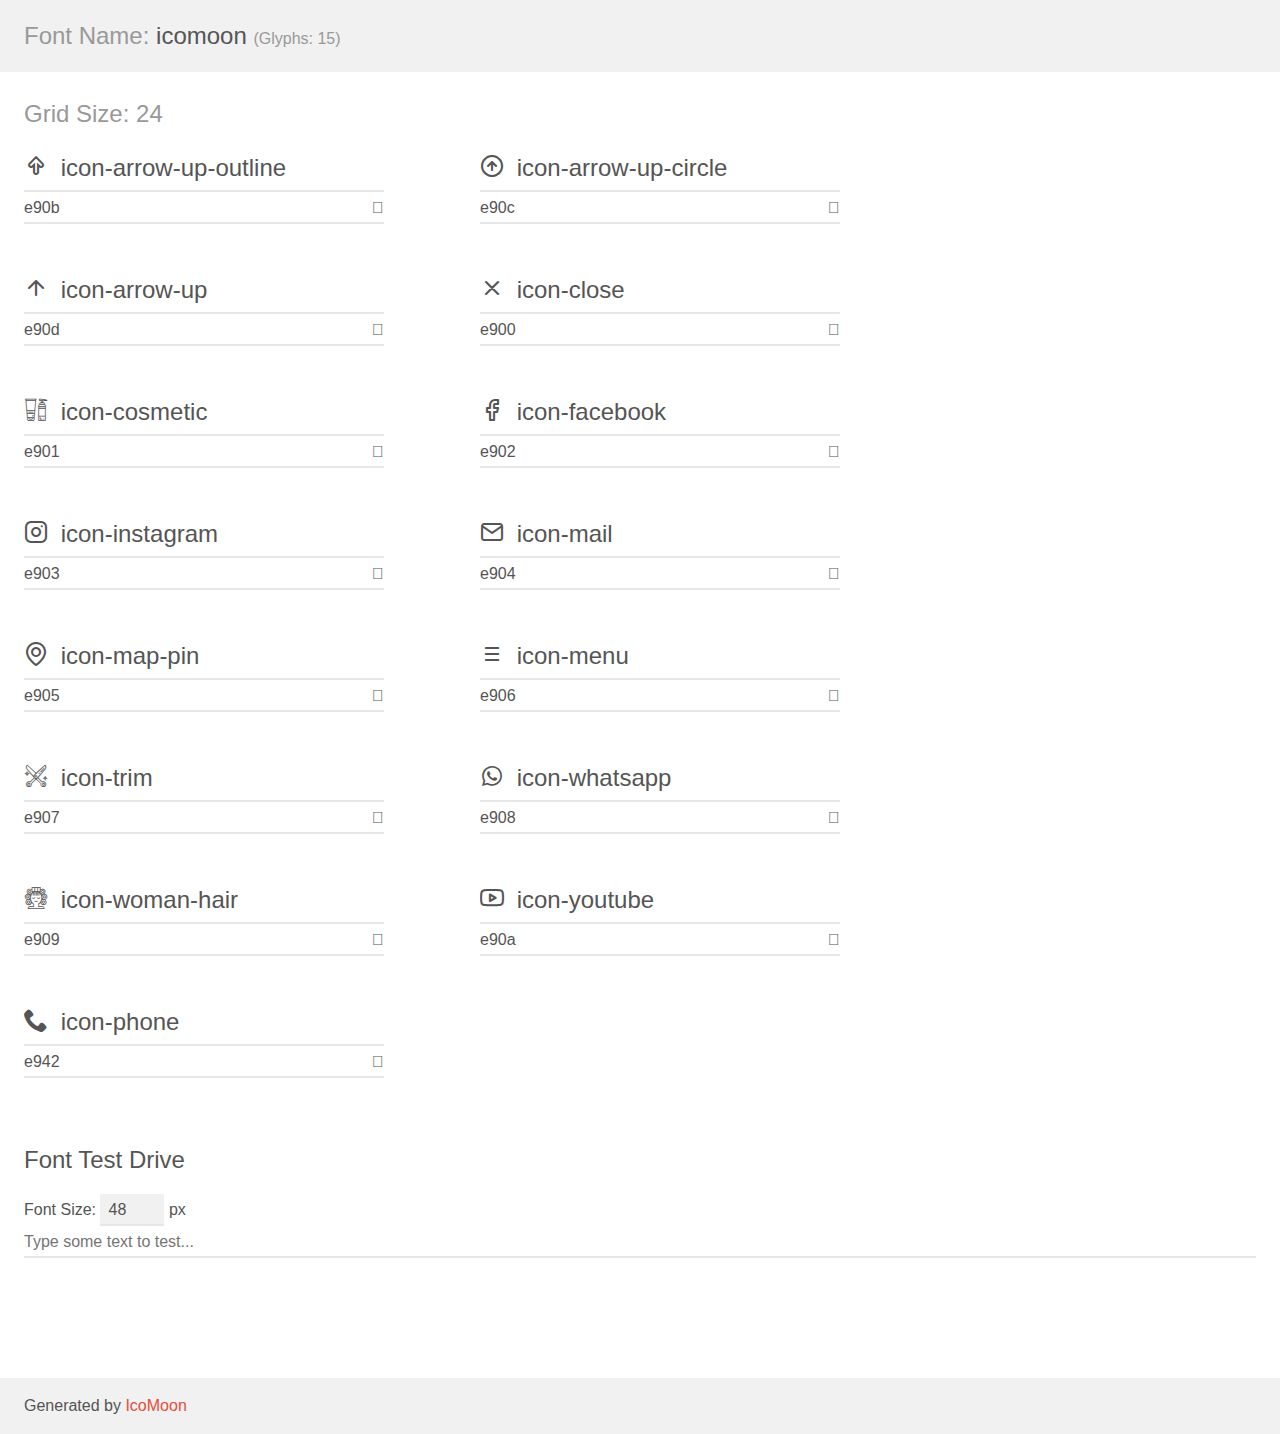
<file: Nova pasta/A/demo.html>
<!doctype html>
<html>
<head>
    <meta charset="utf-8">
    <title>IcoMoon Demo</title>
    <meta name="description" content="An Icon Font Generated By IcoMoon.io">
    <meta name="viewport" content="width=device-width, initial-scale=1">
    <link rel="stylesheet" href="demo-files/demo.css">
    <link rel="stylesheet" href="style.css"></head>
<body>
    <div class="bgc1 clearfix">
        <h1 class="mhmm mvm"><span class="fgc1">Font Name:</span> icomoon <small class="fgc1">(Glyphs:&nbsp;15)</small></h1>
    </div>
    <div class="clearfix mhl ptl">
        <h1 class="mvm mtn fgc1">Grid Size: 24</h1>
        <div class="glyph fs1">
            <div class="clearfix bshadow0 pbs">
                <span class="icon-arrow-up-outline"></span>
                <span class="mls"> icon-arrow-up-outline</span>
            </div>
            <fieldset class="fs0 size1of1 clearfix hidden-false">
                <input type="text" readonly value="e90b" class="unit size1of2" />
                <input type="text" maxlength="1" readonly value="&#xe90b;" class="unitRight size1of2 talign-right" />
            </fieldset>
            <div class="fs0 bshadow0 clearfix hidden-true">
                <span class="unit pvs fgc1">liga: </span>
                <input type="text" readonly value="" class="liga unitRight" />
            </div>
        </div>
        <div class="glyph fs1">
            <div class="clearfix bshadow0 pbs">
                <span class="icon-arrow-up-circle"></span>
                <span class="mls"> icon-arrow-up-circle</span>
            </div>
            <fieldset class="fs0 size1of1 clearfix hidden-false">
                <input type="text" readonly value="e90c" class="unit size1of2" />
                <input type="text" maxlength="1" readonly value="&#xe90c;" class="unitRight size1of2 talign-right" />
            </fieldset>
            <div class="fs0 bshadow0 clearfix hidden-true">
                <span class="unit pvs fgc1">liga: </span>
                <input type="text" readonly value="" class="liga unitRight" />
            </div>
        </div>
        <div class="glyph fs1">
            <div class="clearfix bshadow0 pbs">
                <span class="icon-arrow-up"></span>
                <span class="mls"> icon-arrow-up</span>
            </div>
            <fieldset class="fs0 size1of1 clearfix hidden-false">
                <input type="text" readonly value="e90d" class="unit size1of2" />
                <input type="text" maxlength="1" readonly value="&#xe90d;" class="unitRight size1of2 talign-right" />
            </fieldset>
            <div class="fs0 bshadow0 clearfix hidden-true">
                <span class="unit pvs fgc1">liga: </span>
                <input type="text" readonly value="" class="liga unitRight" />
            </div>
        </div>
        <div class="glyph fs1">
            <div class="clearfix bshadow0 pbs">
                <span class="icon-close"></span>
                <span class="mls"> icon-close</span>
            </div>
            <fieldset class="fs0 size1of1 clearfix hidden-false">
                <input type="text" readonly value="e900" class="unit size1of2" />
                <input type="text" maxlength="1" readonly value="&#xe900;" class="unitRight size1of2 talign-right" />
            </fieldset>
            <div class="fs0 bshadow0 clearfix hidden-true">
                <span class="unit pvs fgc1">liga: </span>
                <input type="text" readonly value="" class="liga unitRight" />
            </div>
        </div>
        <div class="glyph fs1">
            <div class="clearfix bshadow0 pbs">
                <span class="icon-cosmetic"></span>
                <span class="mls"> icon-cosmetic</span>
            </div>
            <fieldset class="fs0 size1of1 clearfix hidden-false">
                <input type="text" readonly value="e901" class="unit size1of2" />
                <input type="text" maxlength="1" readonly value="&#xe901;" class="unitRight size1of2 talign-right" />
            </fieldset>
            <div class="fs0 bshadow0 clearfix hidden-true">
                <span class="unit pvs fgc1">liga: </span>
                <input type="text" readonly value="" class="liga unitRight" />
            </div>
        </div>
        <div class="glyph fs1">
            <div class="clearfix bshadow0 pbs">
                <span class="icon-facebook"></span>
                <span class="mls"> icon-facebook</span>
            </div>
            <fieldset class="fs0 size1of1 clearfix hidden-false">
                <input type="text" readonly value="e902" class="unit size1of2" />
                <input type="text" maxlength="1" readonly value="&#xe902;" class="unitRight size1of2 talign-right" />
            </fieldset>
            <div class="fs0 bshadow0 clearfix hidden-true">
                <span class="unit pvs fgc1">liga: </span>
                <input type="text" readonly value="" class="liga unitRight" />
            </div>
        </div>
        <div class="glyph fs1">
            <div class="clearfix bshadow0 pbs">
                <span class="icon-instagram"></span>
                <span class="mls"> icon-instagram</span>
            </div>
            <fieldset class="fs0 size1of1 clearfix hidden-false">
                <input type="text" readonly value="e903" class="unit size1of2" />
                <input type="text" maxlength="1" readonly value="&#xe903;" class="unitRight size1of2 talign-right" />
            </fieldset>
            <div class="fs0 bshadow0 clearfix hidden-true">
                <span class="unit pvs fgc1">liga: </span>
                <input type="text" readonly value="" class="liga unitRight" />
            </div>
        </div>
        <div class="glyph fs1">
            <div class="clearfix bshadow0 pbs">
                <span class="icon-mail"></span>
                <span class="mls"> icon-mail</span>
            </div>
            <fieldset class="fs0 size1of1 clearfix hidden-false">
                <input type="text" readonly value="e904" class="unit size1of2" />
                <input type="text" maxlength="1" readonly value="&#xe904;" class="unitRight size1of2 talign-right" />
            </fieldset>
            <div class="fs0 bshadow0 clearfix hidden-true">
                <span class="unit pvs fgc1">liga: </span>
                <input type="text" readonly value="" class="liga unitRight" />
            </div>
        </div>
        <div class="glyph fs1">
            <div class="clearfix bshadow0 pbs">
                <span class="icon-map-pin"></span>
                <span class="mls"> icon-map-pin</span>
            </div>
            <fieldset class="fs0 size1of1 clearfix hidden-false">
                <input type="text" readonly value="e905" class="unit size1of2" />
                <input type="text" maxlength="1" readonly value="&#xe905;" class="unitRight size1of2 talign-right" />
            </fieldset>
            <div class="fs0 bshadow0 clearfix hidden-true">
                <span class="unit pvs fgc1">liga: </span>
                <input type="text" readonly value="" class="liga unitRight" />
            </div>
        </div>
        <div class="glyph fs1">
            <div class="clearfix bshadow0 pbs">
                <span class="icon-menu"></span>
                <span class="mls"> icon-menu</span>
            </div>
            <fieldset class="fs0 size1of1 clearfix hidden-false">
                <input type="text" readonly value="e906" class="unit size1of2" />
                <input type="text" maxlength="1" readonly value="&#xe906;" class="unitRight size1of2 talign-right" />
            </fieldset>
            <div class="fs0 bshadow0 clearfix hidden-true">
                <span class="unit pvs fgc1">liga: </span>
                <input type="text" readonly value="" class="liga unitRight" />
            </div>
        </div>
        <div class="glyph fs1">
            <div class="clearfix bshadow0 pbs">
                <span class="icon-trim"></span>
                <span class="mls"> icon-trim</span>
            </div>
            <fieldset class="fs0 size1of1 clearfix hidden-false">
                <input type="text" readonly value="e907" class="unit size1of2" />
                <input type="text" maxlength="1" readonly value="&#xe907;" class="unitRight size1of2 talign-right" />
            </fieldset>
            <div class="fs0 bshadow0 clearfix hidden-true">
                <span class="unit pvs fgc1">liga: </span>
                <input type="text" readonly value="" class="liga unitRight" />
            </div>
        </div>
        <div class="glyph fs1">
            <div class="clearfix bshadow0 pbs">
                <span class="icon-whatsapp"></span>
                <span class="mls"> icon-whatsapp</span>
            </div>
            <fieldset class="fs0 size1of1 clearfix hidden-false">
                <input type="text" readonly value="e908" class="unit size1of2" />
                <input type="text" maxlength="1" readonly value="&#xe908;" class="unitRight size1of2 talign-right" />
            </fieldset>
            <div class="fs0 bshadow0 clearfix hidden-true">
                <span class="unit pvs fgc1">liga: </span>
                <input type="text" readonly value="" class="liga unitRight" />
            </div>
        </div>
        <div class="glyph fs1">
            <div class="clearfix bshadow0 pbs">
                <span class="icon-woman-hair"></span>
                <span class="mls"> icon-woman-hair</span>
            </div>
            <fieldset class="fs0 size1of1 clearfix hidden-false">
                <input type="text" readonly value="e909" class="unit size1of2" />
                <input type="text" maxlength="1" readonly value="&#xe909;" class="unitRight size1of2 talign-right" />
            </fieldset>
            <div class="fs0 bshadow0 clearfix hidden-true">
                <span class="unit pvs fgc1">liga: </span>
                <input type="text" readonly value="" class="liga unitRight" />
            </div>
        </div>
        <div class="glyph fs1">
            <div class="clearfix bshadow0 pbs">
                <span class="icon-youtube"></span>
                <span class="mls"> icon-youtube</span>
            </div>
            <fieldset class="fs0 size1of1 clearfix hidden-false">
                <input type="text" readonly value="e90a" class="unit size1of2" />
                <input type="text" maxlength="1" readonly value="&#xe90a;" class="unitRight size1of2 talign-right" />
            </fieldset>
            <div class="fs0 bshadow0 clearfix hidden-true">
                <span class="unit pvs fgc1">liga: </span>
                <input type="text" readonly value="" class="liga unitRight" />
            </div>
        </div>
        <div class="glyph fs1">
            <div class="clearfix bshadow0 pbs">
                <span class="icon-phone"></span>
                <span class="mls"> icon-phone</span>
            </div>
            <fieldset class="fs0 size1of1 clearfix hidden-false">
                <input type="text" readonly value="e942" class="unit size1of2" />
                <input type="text" maxlength="1" readonly value="&#xe942;" class="unitRight size1of2 talign-right" />
            </fieldset>
            <div class="fs0 bshadow0 clearfix hidden-true">
                <span class="unit pvs fgc1">liga: </span>
                <input type="text" readonly value="phone, telephone" class="liga unitRight" />
            </div>
        </div>
    </div>

    <!--[if gt IE 8]><!-->
    <div class="mhl clearfix mbl">
        <h1>Font Test Drive</h1>
        <label>
            Font Size: <input id="fontSize" type="number" class="textbox0 mbm"
            min="8" value="48" />
            px
        </label>
        <input id="testText" type="text" class="phl size1of1 mvl"
        placeholder="Type some text to test..." value=""/>
        <div id="testDrive" class="icon-" style="font-family: icomoon">&nbsp;
        </div>
    </div>
    <!--<![endif]-->
    <div class="bgc1 clearfix">
        <p class="mhl">Generated by <a href="https://icomoon.io/app">IcoMoon</a></p>
    </div>

    <script src="demo-files/demo.js"></script>
</body>
</html>
</file>
<file: Nova pasta/A/demo-files/demo.css>
body {
  padding: 0;
  margin: 0;
  font-family: sans-serif;
  font-size: 1em;
  line-height: 1.5;
  color: #555;
  background: #fff;
}
h1 {
  font-size: 1.5em;
  font-weight: normal;
}
small {
  font-size: .66666667em;
}
a {
  color: #e74c3c;
  text-decoration: none;
}
a:hover, a:focus {
  box-shadow: 0 1px #e74c3c;
}
.bshadow0, input {
  box-shadow: inset 0 -2px #e7e7e7;
}
input:hover {
  box-shadow: inset 0 -2px #ccc;
}
input, fieldset {
  font-family: sans-serif;
  font-size: 1em;
  margin: 0;
  padding: 0;
  border: 0;
}
input {
  color: inherit;
  line-height: 1.5;
  height: 1.5em;
  padding: .25em 0;
}
input:focus {
  outline: none;
  box-shadow: inset 0 -2px #449fdb;
}
.glyph {
  font-size: 16px;
  width: 15em;
  padding-bottom: 1em;
  margin-right: 4em;
  margin-bottom: 1em;
  float: left;
  overflow: hidden;
}
.liga {
  width: 80%;
  width: calc(100% - 2.5em);
}
.talign-right {
  text-align: right;
}
.talign-center {
  text-align: center;
}
.bgc1 {
  background: #f1f1f1;
}
.fgc1 {
  color: #999;
}
.fgc0 {
  color: #000;
}
p {
  margin-top: 1em;
  margin-bottom: 1em;
}
.mvm {
  margin-top: .75em;
  margin-bottom: .75em;
}
.mtn {
  margin-top: 0;
}
.mtl, .mal {
  margin-top: 1.5em;
}
.mbl, .mal {
  margin-bottom: 1.5em;
}
.mal, .mhl {
  margin-left: 1.5em;
  margin-right: 1.5em;
}
.mhmm {
  margin-left: 1em;
  margin-right: 1em;
}
.mls {
  margin-left: .25em;
}
.ptl {
  padding-top: 1.5em;
}
.pbs, .pvs {
  padding-bottom: .25em;
}
.pvs, .pts {
  padding-top: .25em;
}
.unit {
  float: left;
}
.unitRight {
  float: right;
}
.size1of2 {
  width: 50%;
}
.size1of1 {
  width: 100%;
}
.clearfix:before, .clearfix:after {
  content: " ";
  display: table;
}
.clearfix:after {
  clear: both;
}
.hidden-true {
  display: none;
}
.textbox0 {
  width: 3em;
  background: #f1f1f1;
  padding: .25em .5em;
  line-height: 1.5;
  height: 1.5em;
}
#testDrive {
  display: block;
  padding-top: 24px;
  line-height: 1.5;
}
.fs0 {
  font-size: 16px;
}
.fs1 {
  font-size: 24px;
}
</file>
<file: Nova pasta/A/style.css>
@font-face {
  font-family: 'icomoon';
  src:  url('fonts/icomoon.eot?qus760');
  src:  url('fonts/icomoon.eot?qus760#iefix') format('embedded-opentype'),
    url('fonts/icomoon.ttf?qus760') format('truetype'),
    url('fonts/icomoon.woff?qus760') format('woff'),
    url('fonts/icomoon.svg?qus760#icomoon') format('svg');
  font-weight: normal;
  font-style: normal;
  font-display: block;
}

[class^="icon-"], [class*=" icon-"] {
  /* use !important to prevent issues with browser extensions that change fonts */
  font-family: 'icomoon' !important;
  speak: never;
  font-style: normal;
  font-weight: normal;
  font-variant: normal;
  text-transform: none;
  line-height: 1;

  /* Better Font Rendering =========== */
  -webkit-font-smoothing: antialiased;
  -moz-osx-font-smoothing: grayscale;
}

.icon-arrow-up-outline:before {
  content: "\e90b";
}
.icon-arrow-up-circle:before {
  content: "\e90c";
}
.icon-arrow-up:before {
  content: "\e90d";
}
.icon-close:before {
  content: "\e900";
}
.icon-cosmetic:before {
  content: "\e901";
}
.icon-facebook:before {
  content: "\e902";
}
.icon-instagram:before {
  content: "\e903";
}
.icon-mail:before {
  content: "\e904";
}
.icon-map-pin:before {
  content: "\e905";
}
.icon-menu:before {
  content: "\e906";
}
.icon-trim:before {
  content: "\e907";
}
.icon-whatsapp:before {
  content: "\e908";
}
.icon-woman-hair:before {
  content: "\e909";
}
.icon-youtube:before {
  content: "\e90a";
}
.icon-phone:before {
  content: "\e942";
}
</file>
